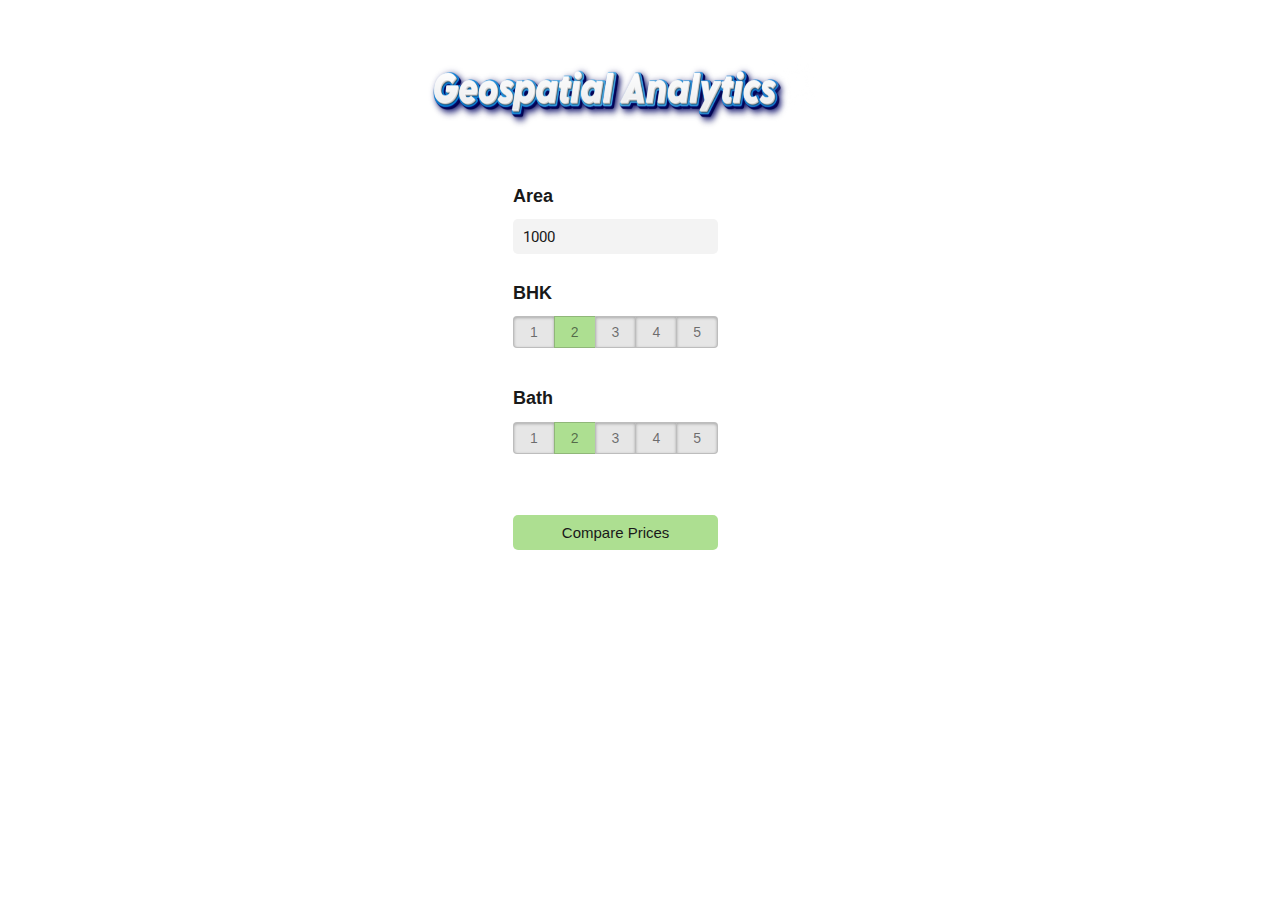
<file: templates/index.html>
<!DOCTYPE html>
<html lang="en">
<head>
    <meta charset="UTF-8">
    <meta name="viewport" content="width=device-width, initial-scale=1.0">
    <title>Real Estate Price Comparision</title>
    <!-- Include any CSS stylesheets here -->
    <link rel="stylesheet" href="styles.css">
</head>
<body>
<div class="img"></div>
<div class="pic">
	<img src="gs.png"height="150" width="450" ></img>
</div>
<div class="ravi">
    <form class="form" action="http://127.0.0.1:5003/map143" method="post">
        <h2>Area</h2>
        <input class="area" type="number" id="area" name="area" value="1000">
        <h2>BHK</h2>
        <div class="switch-field">
            <input type="radio" id="bhk1" name="bhk" value="1" required>
            <label for="bhk1">1</label>
            <input type="radio" id="bhk2" name="bhk" value="2" checked/>
            <label for="bhk2">2</label>
            <input type="radio" id="bhk3" name="bhk" value="3" required>
            <label for="bhk3">3</label>
            <input type="radio" id="bhk4" name="bhk" value="4" required>
            <label for="bhk4">4</label>
            <input type="radio" id="bhk5" name="bhk" value="5" required>
            <label for="bhk5">5</label><br>
	    </div>
        <h2>Bath</h2>
        <div class="switch-field">
            <input type="radio" id="bath1" name="bath" value="1" required>
            <label for="bath1">1</label>
            <input type="radio" id="bath2" name="bath" value="2" checked/>
            <label for="bath2">2</label>
            <input type="radio" id="bath3" name="bath" value="3" required>
            <label for="bath3">3</label>
            <input type="radio" id="bath4" name="bath" value="4" required>
            <label for="bath4">4</label>
            <input type="radio" id="bath5" name="bath" value="5" required>
            <label for="bath5">5</label><br>
        </div>
        <input type="submit" class="submit" value="Compare Prices">
    </form>
</div>
</body>
</html>
</file>
<file: templates/styles.css>
@import url(https://fonts.googleapis.com/css?family=Roboto:300);

.switch-field {
	display: flex;
	margin-bottom: 36px;
	overflow: hidden;
}

.switch-field input {
	position: absolute !important;
	clip: rect(0, 0, 0, 0);
	height: 1px;
	width: 1px;
	border: 0;
	overflow: hidden;
}

.switch-field label {
	background-color: #e4e4e4;
	color: rgba(0, 0, 0, 0.6);
	font-size: 14px;
	line-height: 1;
	text-align: center;
	padding: 8px 16px;
	margin-right: -1px;
	border: 1px solid rgba(0, 0, 0, 0.2);
	box-shadow: inset 0 1px 3px rgba(0, 0, 0, 0.3), 0 1px rgba(255, 255, 255, 0.1);
	transition: all 0.1s ease-in-out;
}

.switch-field label:hover {
	cursor: pointer;
}

.switch-field input:checked + label {
	background-color: #a5dc86;
	box-shadow: none;
}

.switch-field label:first-of-type {
	border-radius: 4px 0 0 4px;
}

.switch-field label:last-of-type {
	border-radius: 0 4px 4px 0;
}

.form {
	max-width: 270px;
	font-family: "Lucida Grande", Tahoma, Verdana, sans-serif;
	font-weight: normal;
	line-height: 1.625;
	margin: 8px auto;
	padding-left: 16px;

	z-index: 2;
}

h2 {
	font-size: 18px;
	margin-bottom: 8px;
}
.area{
  font-family: "Roboto", sans-serif;
  outline: 0;
  background: #f2f2f2;
  width: 76%;
  border: 0;
  margin: 0 0 10px;
  padding: 10px;
  box-sizing: border-box;
  font-size: 15px;
  height: 35px;
  border-radius: 5px;
}

.submit{
  background: #a5dc86;
  width: 76%;
  border: 0;
  margin: 25px 0 10px;
  box-sizing: border-box;
  font-size: 15px;
	height: 35px;
	text-align: center;
	border-radius: 5px;
}
.ravi{
    opacity:0.9;
    background:white;
    margin-right:450px;
    margin-left:450px;
    border-radius:8px;
    padding-top:5px;
    padding-bottom:5px;
}
.pic{
    margin-left:400px;
}

.img {
  background: url('https://images.unsplash.com/photo-1564013799919-ab600027ffc6?ixlib=rb-1.2.1&auto=format&fit=crop&w=1350&q=80');
	background-repeat: no-repeat;
  background-size: auto;
  background-size:100% 100%;
  position: fixed;
  width: 100%;
  height: 100%;
  top: 0;
  left: 0;
  text-align: center;
  z-index: -1;
}

body, html {
  height: 100%;
}
</file>
